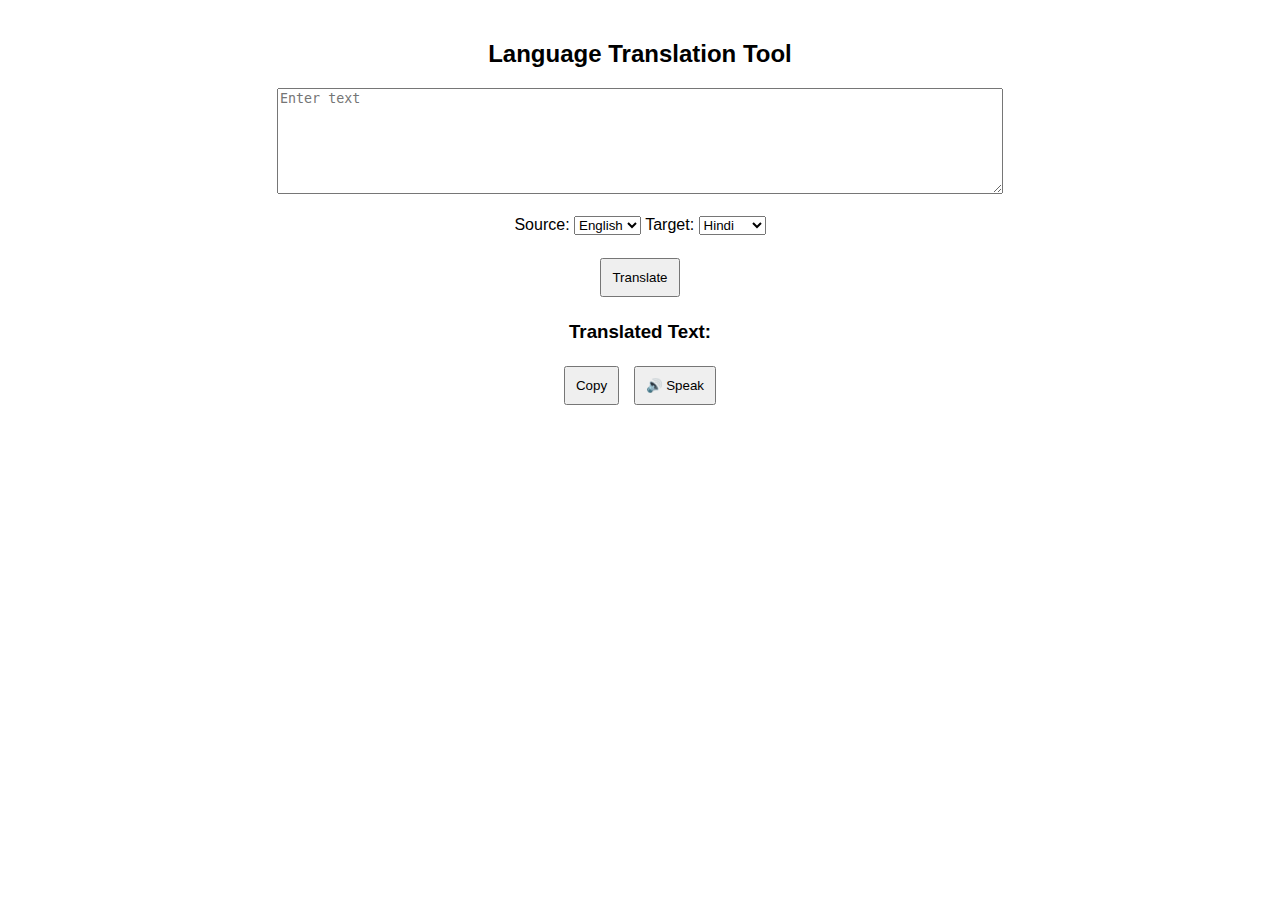
<file: index.html>
<!DOCTYPE html>
<html>
<head>
<title>Language Translation Tool</title>
<link rel="stylesheet" href="style.css">
</head>

<body>

<h2>Language Translation Tool</h2>

<textarea id="inputText" placeholder="Enter text"></textarea>

<br><br>

<label>Source:</label>
<select id="sourceLang">
<option value="en">English</option>
<option value="hi">Hindi</option>
<option value="mr">Marathi</option>
</select>

<label>Target:</label>
<select id="targetLang">
<option value="hi">Hindi</option>
<option value="en">English</option>
<option value="mr">Marathi</option>
</select>

<br><br>

<button onclick="translateText()">Translate</button>

<h3>Translated Text:</h3>
<p id="outputText"></p>

<button onclick="copyText()">Copy</button>
<button onclick="speakText()">🔊 Speak</button>

<script src="script.js"></script>

</body>
</html>
</file>
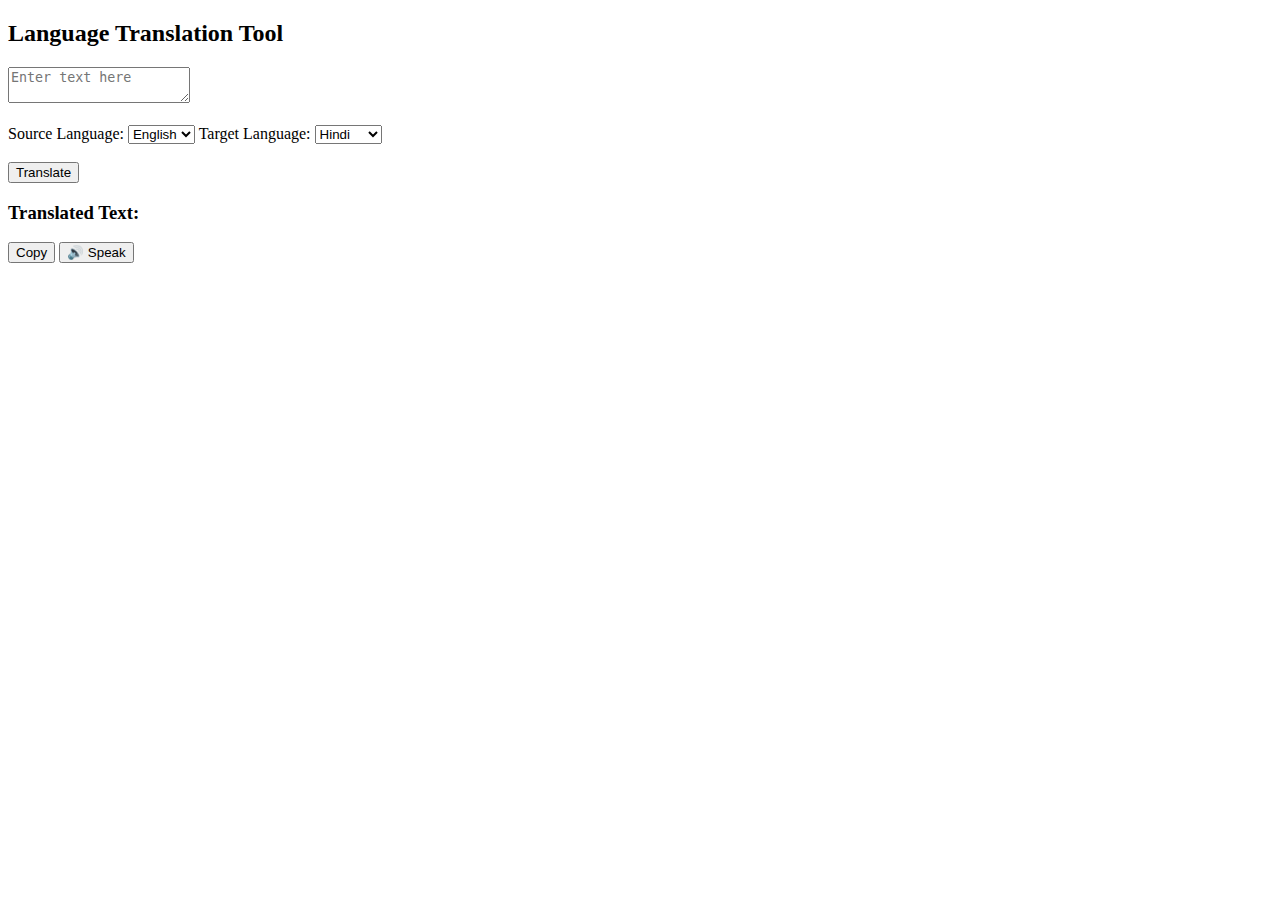
<file: preview.html>
<!DOCTYPE html>
<html>
<head>
    <title>Language Translator</title>
</head>
<body>

<h2>Language Translation Tool</h2>

<textarea id="inputText" placeholder="Enter text here"></textarea>
<br><br>

<label>Source Language:</label>
<select id="sourceLang">
    <option value="en">English</option>
    <option value="hi">Hindi</option>
    <option value="mr">Marathi</option>
</select>

<label>Target Language:</label>
<select id="targetLang">
    <option value="hi">Hindi</option>
    <option value="en">English</option>
    <option value="mr">Marathi</option>
</select>

<br><br>

<button onclick="translateText()">Translate</button>

<h3>Translated Text:</h3>
<p id="outputText"></p>

<button onclick="copyText()">Copy</button>
<button onclick="speakText()">🔊 Speak</button>

<script src="script.js"></script>

</body>
</html>
</file>
<file: style.css>
body{
font-family: Arial;
text-align:center;
margin:40px;
}

textarea{
width:60%;
height:100px;
}

button{
padding:10px;
margin:5px;
}
</file>
